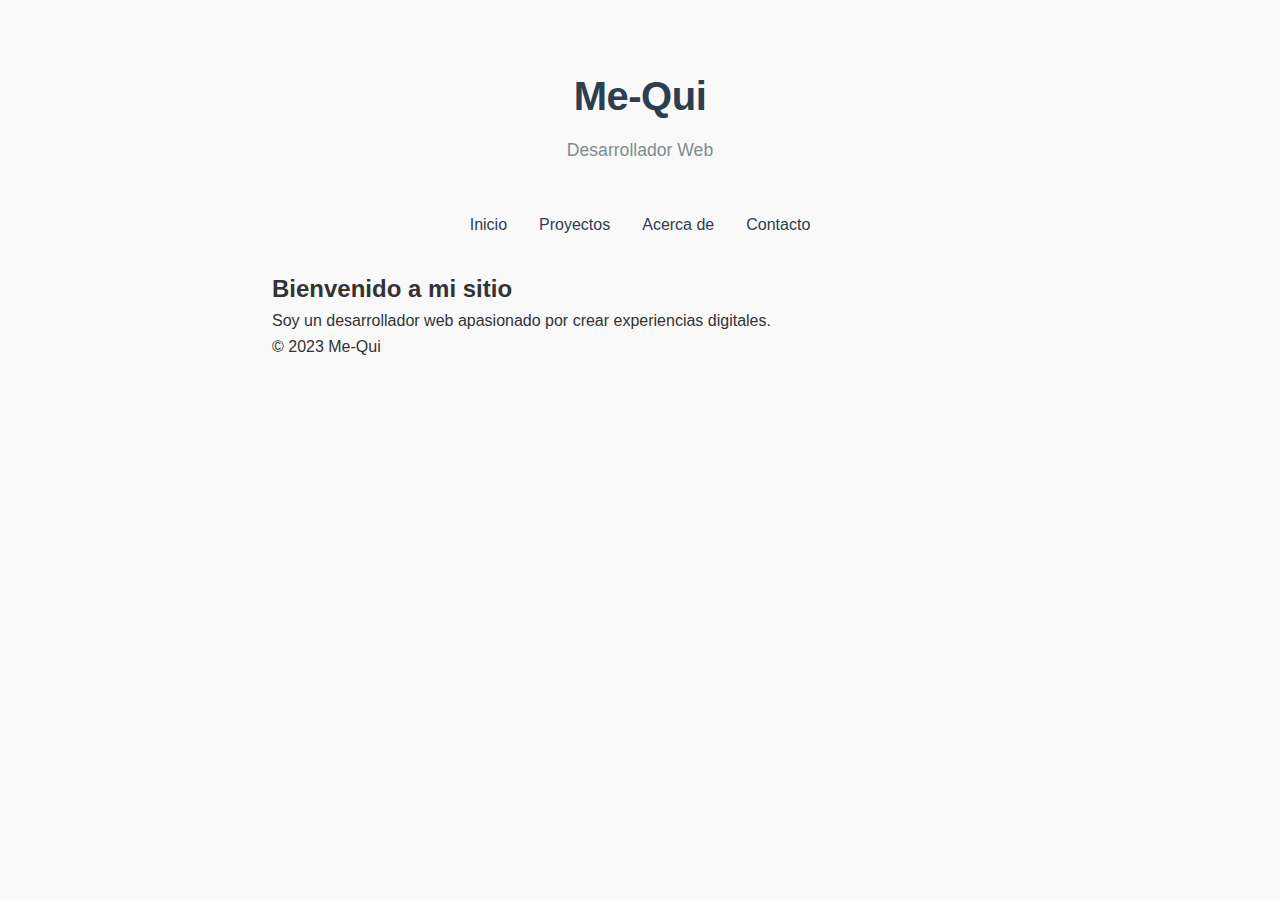
<file: index.html>
<!DOCTYPE html>
<html lang="es">
<head>
    <meta charset="UTF-8">
    <meta name="viewport" content="width=device-width, initial-scale=1.0">
    <title>Inicio | Me-Qui</title>
    <link rel="stylesheet" href="styles/main.css">
</head>
<body>
    <div class="container">
        <header>
            <h1 class="site-title">Me-Qui</h1>
            <p class="site-subtitle">Desarrollador Web</p>
        </header>
        
        <nav>
            <ul class="nav-links">
                <li><a href="index.html">Inicio</a></li>
                <li><a href="projects.html">Proyectos</a></li>
                <li><a href="about.html">Acerca de</a></li>
                <li><a href="contact.html">Contacto</a></li>
            </ul>
        </nav>
        
        <main>
            <!-- Contenido de la página de inicio -->
            <section>
                <h2>Bienvenido a mi sitio</h2>
                <p>Soy un desarrollador web apasionado por crear experiencias digitales.</p>
            </section>
        </main>
        
        <footer>
            <p>&copy; 2023 Me-Qui</p>
        </footer>
    </div>
    
    <script src="scripts/main.js"></script>
</body>
</html>
</file>
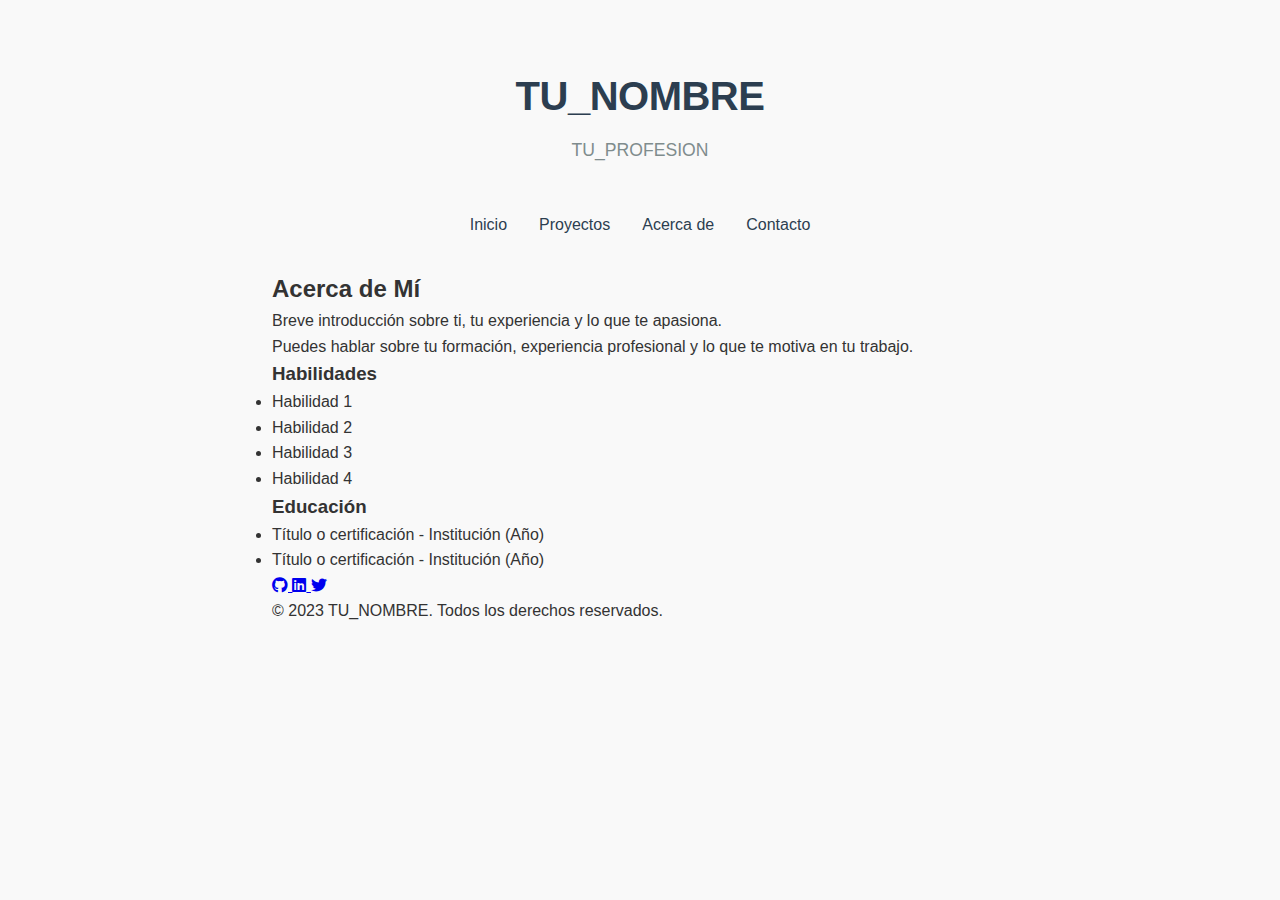
<file: about.html>
<!DOCTYPE html>
<html lang="es">
<head>
    <meta charset="UTF-8">
    <meta name="viewport" content="width=device-width, initial-scale=1.0">
    <title>Acerca de | TU_NOMBRE</title>
    <link rel="stylesheet" href="styles/main.css">
    <link rel="stylesheet" href="https://cdnjs.cloudflare.com/ajax/libs/font-awesome/6.4.0/css/all.min.css">
</head>
<body>
    <div class="container">
        <header>
            <h1 class="site-title">TU_NOMBRE</h1>
            <p class="site-subtitle">TU_PROFESION</p>
        </header>
        
        <nav>
            <ul class="nav-links">
                <li><a href="index.html">Inicio</a></li>
                <li><a href="projects.html">Proyectos</a></li>
                <li><a href="about.html">Acerca de</a></li>
                <li><a href="contact.html">Contacto</a></li>
            </ul>
        </nav>
        
        <main>
            <section>
                <h2>Acerca de Mí</h2>
                
                <!-- CAMBIA: Tu información personal -->
                <p>Breve introducción sobre ti, tu experiencia y lo que te apasiona.</p>
                
                <p>Puedes hablar sobre tu formación, experiencia profesional y lo que te motiva en tu trabajo.</p>
                
                <h3>Habilidades</h3>
                <!-- CAMBIA: Tus habilidades principales -->
                <ul>
                    <li>Habilidad 1</li>
                    <li>Habilidad 2</li>
                    <li>Habilidad 3</li>
                    <li>Habilidad 4</li>
                </ul>
                
                <h3>Educación</h3>
                <!-- CAMBIA: Tu formación académica -->
                <ul>
                    <li>Título o certificación - Institución (Año)</li>
                    <li>Título o certificación - Institución (Año)</li>
                </ul>
            </section>
        </main>
        
        <footer>
            <div class="social-links">
                <a href="TU_LINK_GITHUB" target="_blank" aria-label="GitHub">
                    <i class="fab fa-github"></i>
                </a>
                <a href="TU_LINK_LINKEDIN" target="_blank" aria-label="LinkedIn">
                    <i class="fab fa-linkedin"></i>
                </a>
                <a href="TU_LINK_TWITTER" target="_blank" aria-label="Twitter">
                    <i class="fab fa-twitter"></i>
                </a>
            </div>
            <p>&copy; 2023 TU_NOMBRE. Todos los derechos reservados.</p>
        </footer>
    </div>
    
    <script src="scripts/main.js"></script>
</body>
</html>
</file>
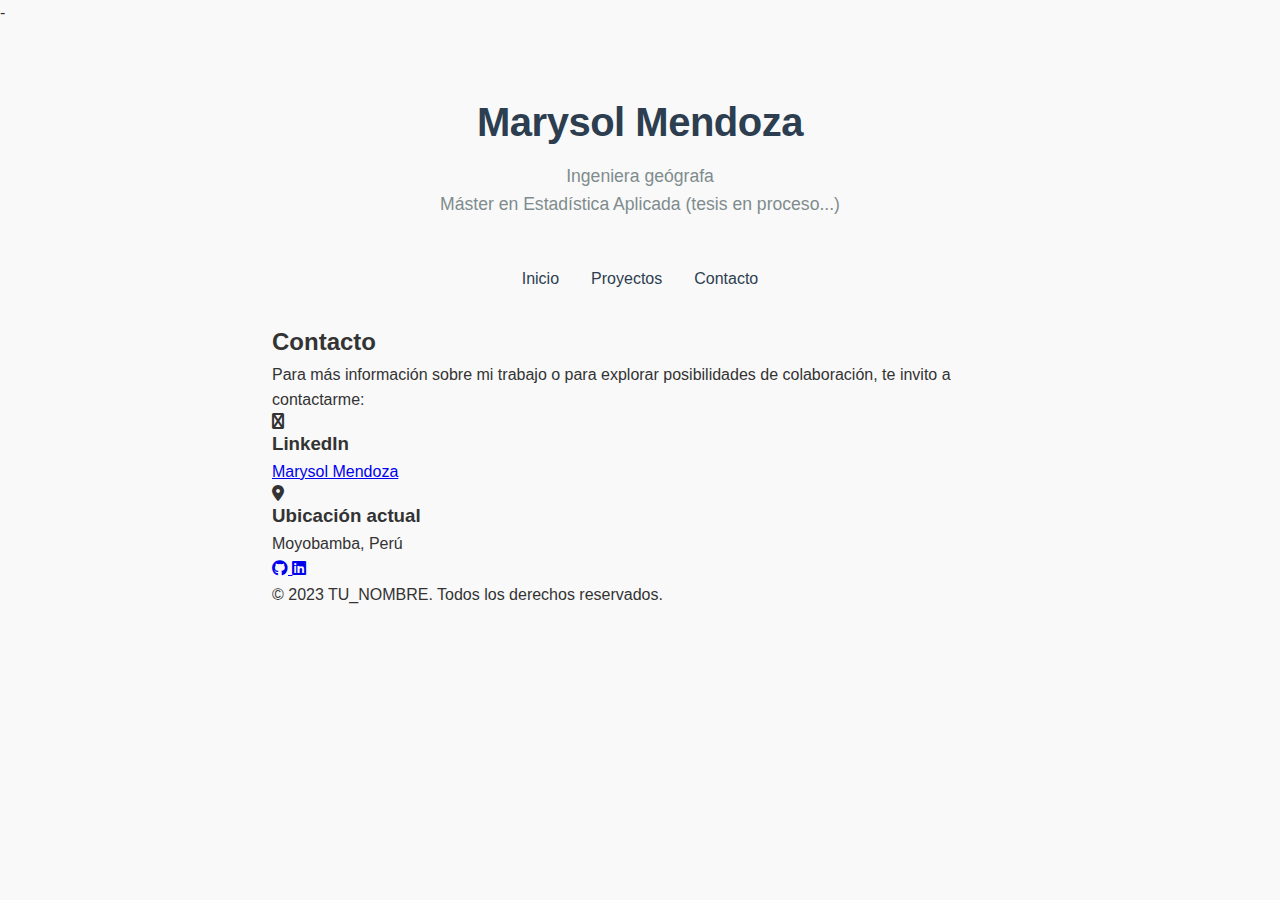
<file: contact.html>
-<!DOCTYPE html>
<html lang="es">
<head>
    <meta charset="UTF-8">
    <meta name="viewport" content="width=device-width, initial-scale=1.0">
    <title>Contacto | Me-Qui </title>
    <link rel="stylesheet" href="styles/main.css">
    <link rel="stylesheet" href="https://cdnjs.cloudflare.com/ajax/libs/font-awesome/6.4.0/css/all.min.css">
</head>
<body>
    <div class="container">
        <header>
            <h1 class="site-title">Marysol Mendoza</h1>
            <p class="site-subtitle">Ingeniera geógrafa</p>
            <p class="site-subtitle">Máster en Estadística Aplicada (tesis en proceso...) </p>
        </header>
        
        <nav>
            <ul class="nav-links">
                <li><a href="index.html">Inicio</a></li>
                <li><a href="projects.html">Proyectos</a></li>
                <li><a href="contact.html">Contacto</a></li>
            </ul>
        </nav>
        
        <main>
            <section>
                <h2>Contacto</h2>
                <p>Para más información sobre mi trabajo o para explorar posibilidades de colaboración, te invito a contactarme:</p>
                
                <div class="contact-info">
                    <!-- CAMBIA: Tu información de contacto real -->
                    
                    <div class="contact-item">
                        <div class="contact-icon">
                            <i class="fas fa-linkedin"></i>
                        </div>
                        <div class="contact-details">
                            <h3>LinkedIn</h3>
                            <p><a href="https://www.linkedin.com/in/marysolmq/">Marysol Mendoza</a></p>
                        </div>
                    </div>
                    
                    <div class="contact-item linkedin-item">
                        <div class="contact-icon linkedin-icon">
                            <i class="fas fa-map-marker-alt"></i>
                        </div>
                        <div class="contact-details">
                            <h3>Ubicación actual</h3>
                            <p>Moyobamba, Perú</p>
                        </div>
                    </div>
                    
                </div>
            </section>
        </main>
        
        <footer>
            <div class="social-links">
                <a href="https://github.com/me-qui" target="_blank" aria-label="GitHub">
                    <i class="fab fa-github"></i>
                </a>
                <a href="https://www.linkedin.com/in/marysolmq/" target="_blank" aria-label="LinkedIn">
                    <i class="fab fa-linkedin"></i>
                </a>
          
            </div>
            <p>&copy; 2023 TU_NOMBRE. Todos los derechos reservados.</p>
        </footer>
    </div>
    
    <script src="scripts/main.js"></script>
</body>
</html>
</file>
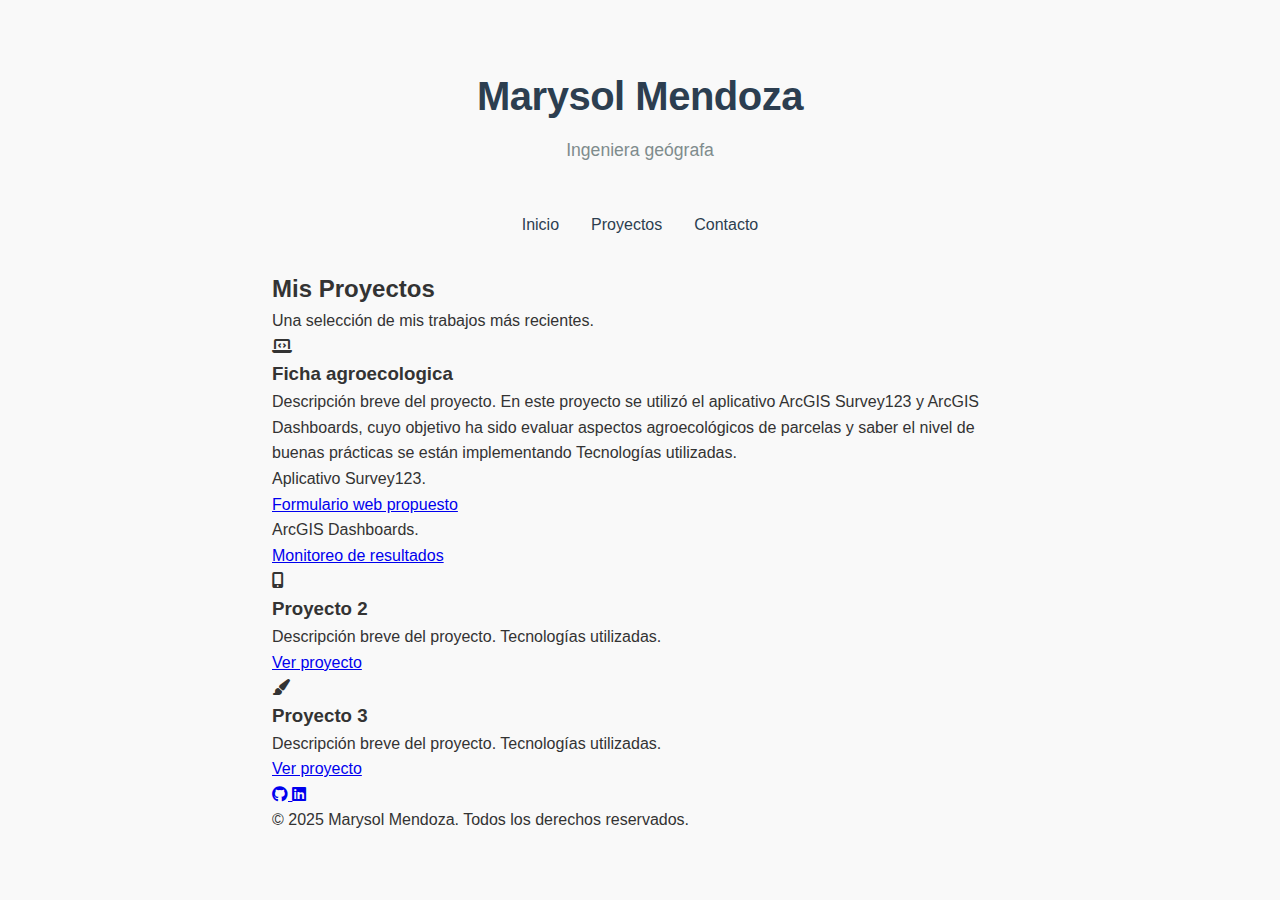
<file: projects.html>
<!DOCTYPE html>
<html lang="es">
<head>
    <meta charset="UTF-8">
    <meta name="viewport" content="width=device-width, initial-scale=1.0">
    <title>Proyectos | Me-Qui </title>
    <link rel="stylesheet" href="styles/main.css">
    <link rel="stylesheet" href="https://cdnjs.cloudflare.com/ajax/libs/font-awesome/6.4.0/css/all.min.css">
</head>
<body>
    <div class="container">
        <header>
            <h1 class="site-title">Marysol Mendoza</h1>
            <p class="site-subtitle">Ingeniera geógrafa</p>

        </header>
        
        <nav>
            <ul class="nav-links">
                <li><a href="index.html">Inicio</a></li>
                <li><a href="projects.html">Proyectos</a></li>
                <li><a href="contact.html">Contacto</a></li>
            </ul>
        </nav>
        
        <main>
            <section>
                <h2>Mis Proyectos</h2>
                <p>Una selección de mis trabajos más recientes.</p>
                
                <!-- CAMBIA: Agrega tus proyectos reales -->
                <div class="contact-info">
                    <div class="contact-item">
                        <div class="contact-icon">
                            <i class="fas fa-laptop-code"></i>
                        </div>
                        <div class="contact-details">
                            <h3>Ficha agroecologica</h3>
                            <p>Descripción breve del proyecto. 
                                En este proyecto se utilizó el aplicativo ArcGIS Survey123 y ArcGIS Dashboards,
                                cuyo objetivo ha sido evaluar aspectos agroecológicos de parcelas y saber el nivel
                                de buenas prácticas se están implementando
                                Tecnologías utilizadas.</p>
                            <p>Aplicativo Survey123.</p>
                            <a href="https://arcg.is/18XK9D0" target="_blank">Formulario web propuesto</a>
                            <p>ArcGIS Dashboards.</p>
                            <a href="https://scgismaps.maps.arcgis.com/apps/dashboards/52eff03b605943e5b65117d75d747a1a" target="_blank">Monitoreo de resultados</a>
                        </div>
                    </div>
                    
                    <div class="contact-item">
                        <div class="contact-icon">
                            <i class="fas fa-mobile-alt"></i>
                        </div>
                        <div class="contact-details">
                            <h3>Proyecto 2</h3>
                            <p>Descripción breve del proyecto. Tecnologías utilizadas.</p>
                            <a href="LINK_AL_PROYECTO" target="_blank">Ver proyecto</a>
                        </div>
                    </div>
                    
                    <div class="contact-item">
                        <div class="contact-icon">
                            <i class="fas fa-paint-brush"></i>
                        </div>
                        <div class="contact-details">
                            <h3>Proyecto 3</h3>
                            <p>Descripción breve del proyecto. Tecnologías utilizadas.</p>
                            <a href="LINK_AL_PROYECTO" target="_blank">Ver proyecto</a>
                        </div>
                    </div>
                </div>
            </section>
        </main>
        
        <footer>
            <div class="social-links">
                <a href="https://github.com/me-qui" target="_blank" aria-label="GitHub">
                    <i class="fab fa-github"></i>
                </a>
                <a href="https://www.linkedin.com/in/marysolmq/" target="_blank" aria-label="LinkedIn">
                    <i class="fab fa-linkedin"></i>
                </a>
          
            </div>
            <p>&copy; 2025 Marysol Mendoza. Todos los derechos reservados.</p>
        </footer>
    </div>
    
    <script src="scripts/main.js"></script>
</body>
</html>
</file>
<file: styles/main.css>
/* Variables de color y tipografía */
:root {
    --primary-color: #2c3e50;
    --secondary-color: #7f8c8d;
    --accent-color: #3498db;
    --background-color: #f9f9f9;
    --text-color: #333;
    --light-gray: #ecf0f1;
    --spacing: 1.5rem;
    --border-radius: 4px;
}

/* Reset y estilos base */
* {
    margin: 0;
    padding: 0;
    box-sizing: border-box;
}

body {
    font-family: 'Inter', 'Segoe UI', Roboto, sans-serif;
    line-height: 1.6;
    color: var(--text-color);
    background-color: var(--background-color);
    padding: 0;
    margin: 0;
}

/* Contenedor principal */
.container {
    max-width: 800px;
    margin: 0 auto;
    padding: 2rem;
}

/* Encabezado */
header {
    text-align: center;
    margin-bottom: 3rem;
    padding-top: 2rem;
}

.site-title {
    font-size: 2.5rem;
    font-weight: 700;
    color: var(--primary-color);
    margin-bottom: 0.5rem;
    letter-spacing: -0.5px;
}

.site-subtitle {
    font-size: 1.1rem;
    color: var(--secondary-color);
    font-weight: 400;
}

/* Navegación */
nav {
    margin: 2rem 0;
    text-align: center;
}

.nav-links {
    display: flex;
    justify-content: center;
    list-style: none;
    gap: 2rem;
}

.nav-links a {
    color: var(--primary-color);
    text-decoration: none;
    font-weight: 500;
    transition: color 0.3s ease;
}

.nav-links a:hover {
    color: var(--accent-color);
}

/* ... y todos los demás estilos del código que te envié ... */
</file>
